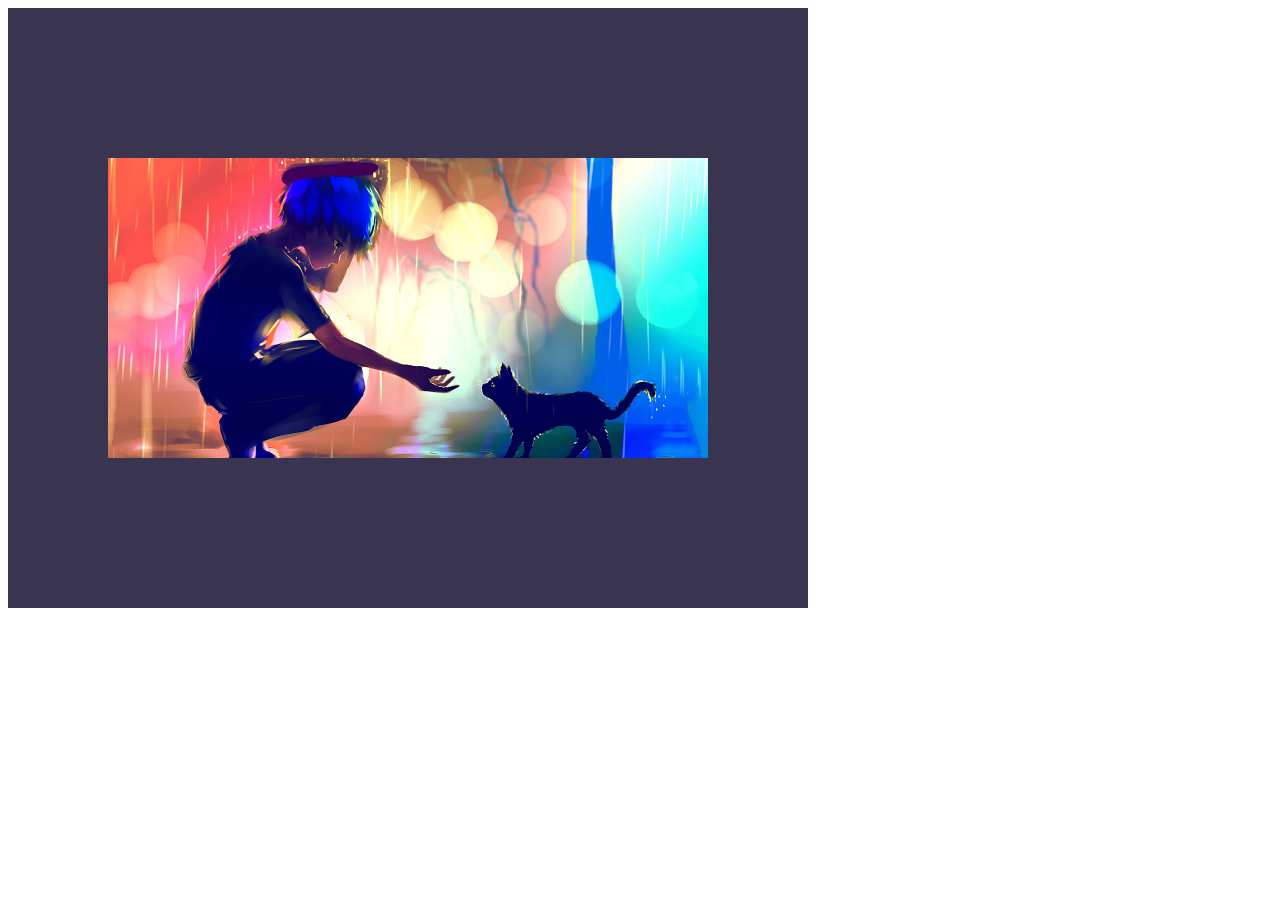
<file: 星星/index.html>
<!doctype html>
<html>
<head>
<meta charset="utf-8">
<title>无标题文档</title>
</head>

<body>
  <div>
   <canvas id="canvas" width="800" height="600"></canvas>
  </div>
  <script src="Untitled-4.js" type="text/javascript"></script>
  <script src="commonFunctions.js" type="text/javascript"></script>
  <script src="star.js" type="text/javascript"></script>
</body>
</html>
</file>
